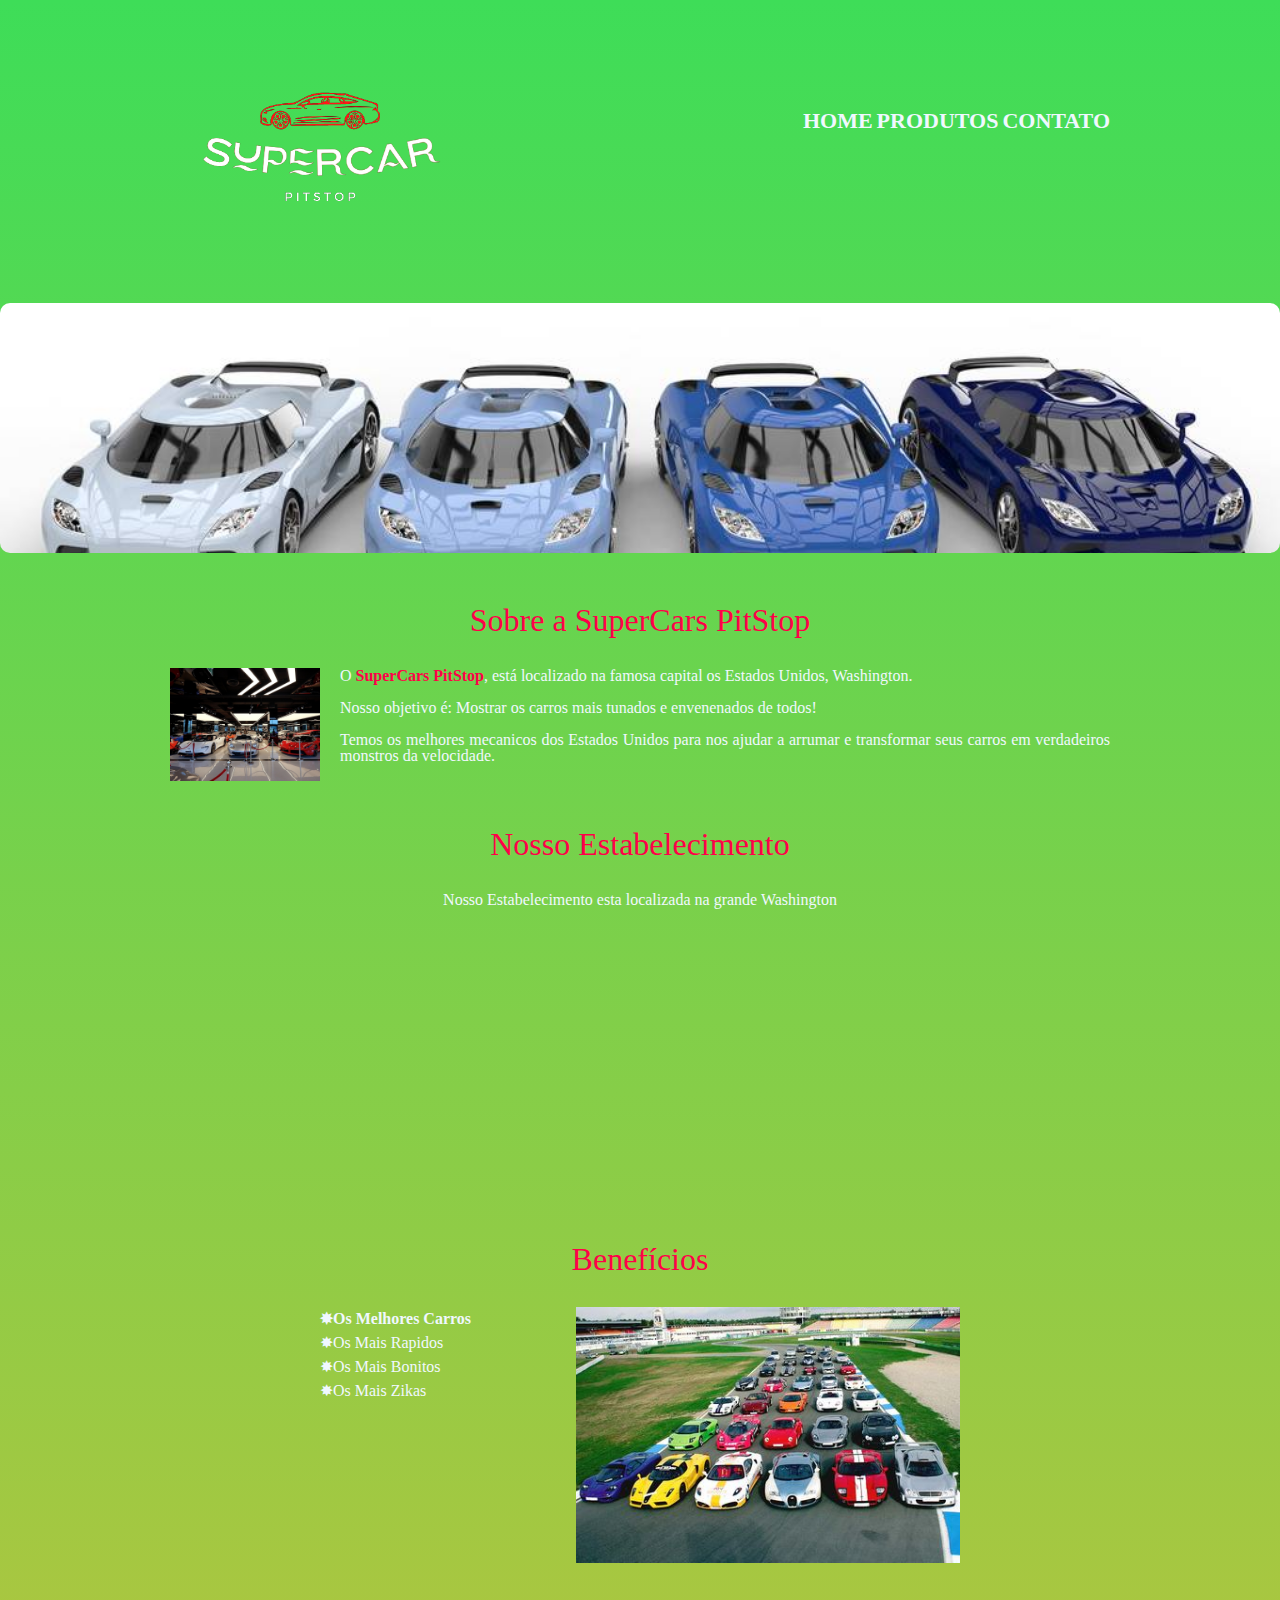
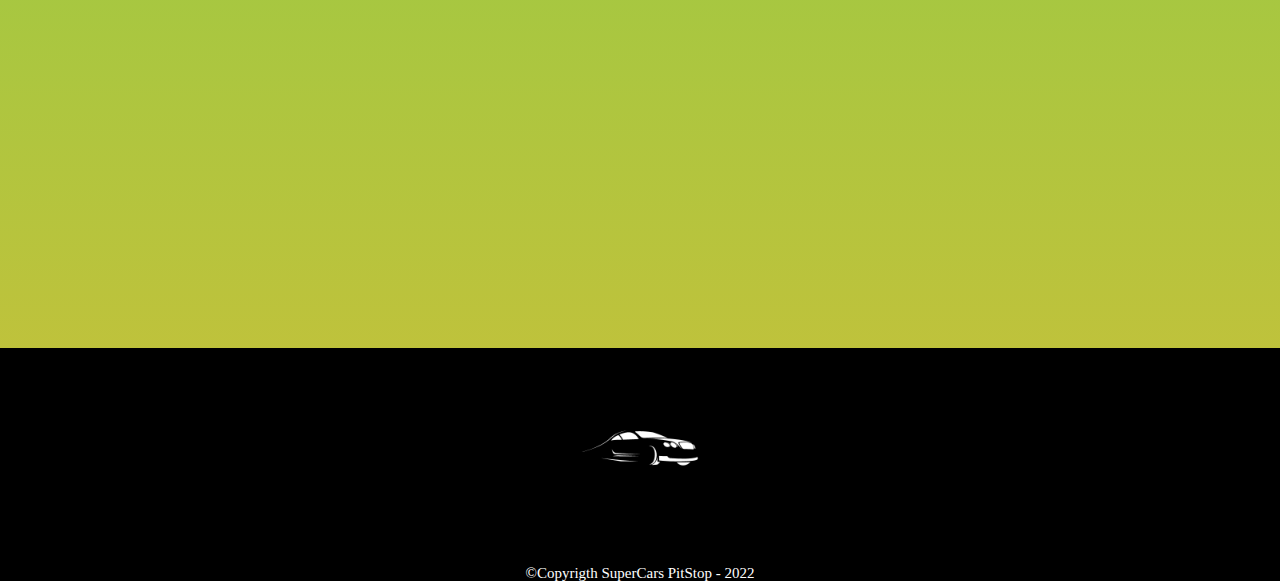
<file: index.html>
<!DOCTYPE html>
<html lang="pt-br">
    <head>
        <meta charset="UTF-8">
        <title>SuperCars PitStop</title>
        <link rel="icon" href="favicon.png">
    </head>
    <link rel="stylesheet" href="style.css">
    <link rel="stylesheet" href="reset.css">
    <link href="https://fonts.googleapis.com/css2?family=Montserrat&family=Nunito:wght@300&display=swap" rel="stylesheet">
    
    <body>
        <header>
            <div class="caixa">
                <h1><img src="logo.png" alt="Logo do SuperCars PitStop" class="logo"></h1>

                <nav>
                    <ul>
                        <li><a href="index.html">Home</a></li>
                        <li><a href="produtos.html">Produtos</a></li>
                        <li><a href="contato.html">Contato</a></li>
                    </ul>
                </nav>
            </div>
        </header>

    <img class="banner" src="banner.png">

        <main>
                    <section class="principal">
                        <h2 class="titulo-principal">Sobre a SuperCars PitStop</h2>
                        <img src="panfleto.png" class="panfleto">

                        <p>O <strong>SuperCars PitStop</strong>, está localizado na famosa capital os Estados Unidos, Washington. </p>

                        <p> Nosso objetivo é: Mostrar os carros mais tunados e envenenados de todos! </p>

                        <p> Temos os melhores mecanicos dos Estados Unidos para nos ajudar a arrumar e transformar seus carros em verdadeiros monstros da velocidade. </p>

                    </section>

                    <section class="mapa">
                    
                        <h2 class="titulo-principal">Nosso Estabelecimento</h2>

                        <p> Nosso Estabelecimento esta localizada na grande Washington </p>

                        <div class="mapa-conteudo">
                            <iframe src="https://www.google.com/maps/embed?pb=!1m18!1m12!1m3!1d2968.7868631370184!2d-71.36075151213747!3d41.91894035071276!2m3!1f0!2f0!3f0!3m2!1i1024!2i768!4f13.1!3m3!1m2!1s0x89e45d3d846ede91%3A0x271c75d11a24141e!2sMeineke%20Car%20Care%20Center!5e0!3m2!1spt-BR!2sbr!4v1669404450115!5m2!1spt-BR!2sbr" width="100%" height="300" style="border:0;" allowfullscreen="" loading="lazy" referrerpolicy="no-referrer-when-downgrade"></iframe>
                        </div>
                    </section>

                    <section>
                        <h3 class="titulo-principal">Benefícios</h3>

                        <div class="conteudo-beneficios">
                        <ul class="lista-beneficios">
                            <li class="itens">Os Melhores Carros</li>
                            <li class="itens">Os Mais Rapidos</li>
                            <li class="itens">Os Mais Bonitos</li>
                            <li class="itens">Os Mais Zikas</li>
                        </ul><img src="beneficios.png" class="imagem-beneficios">
                    </div>

                    <div class="video">
                        <iframe width="560" height="315" src="https://www.youtube.com/embed/8hf72IPBic0" title="YouTube video player" frameborder="0" allow="accelerometer; autoplay; clipboard-write; encrypted-media; gyroscope; picture-in-picture" allowfullscreen></iframe>
                    </div>

                    </section>

                </body>

            </main>

        <footer>
            <img src="logofooter.png" class="logo-car">
            <p class="copyrigth">&copy;Copyrigth SuperCars PitStop - 2022</p>
        </footer>

    </html>
</file>
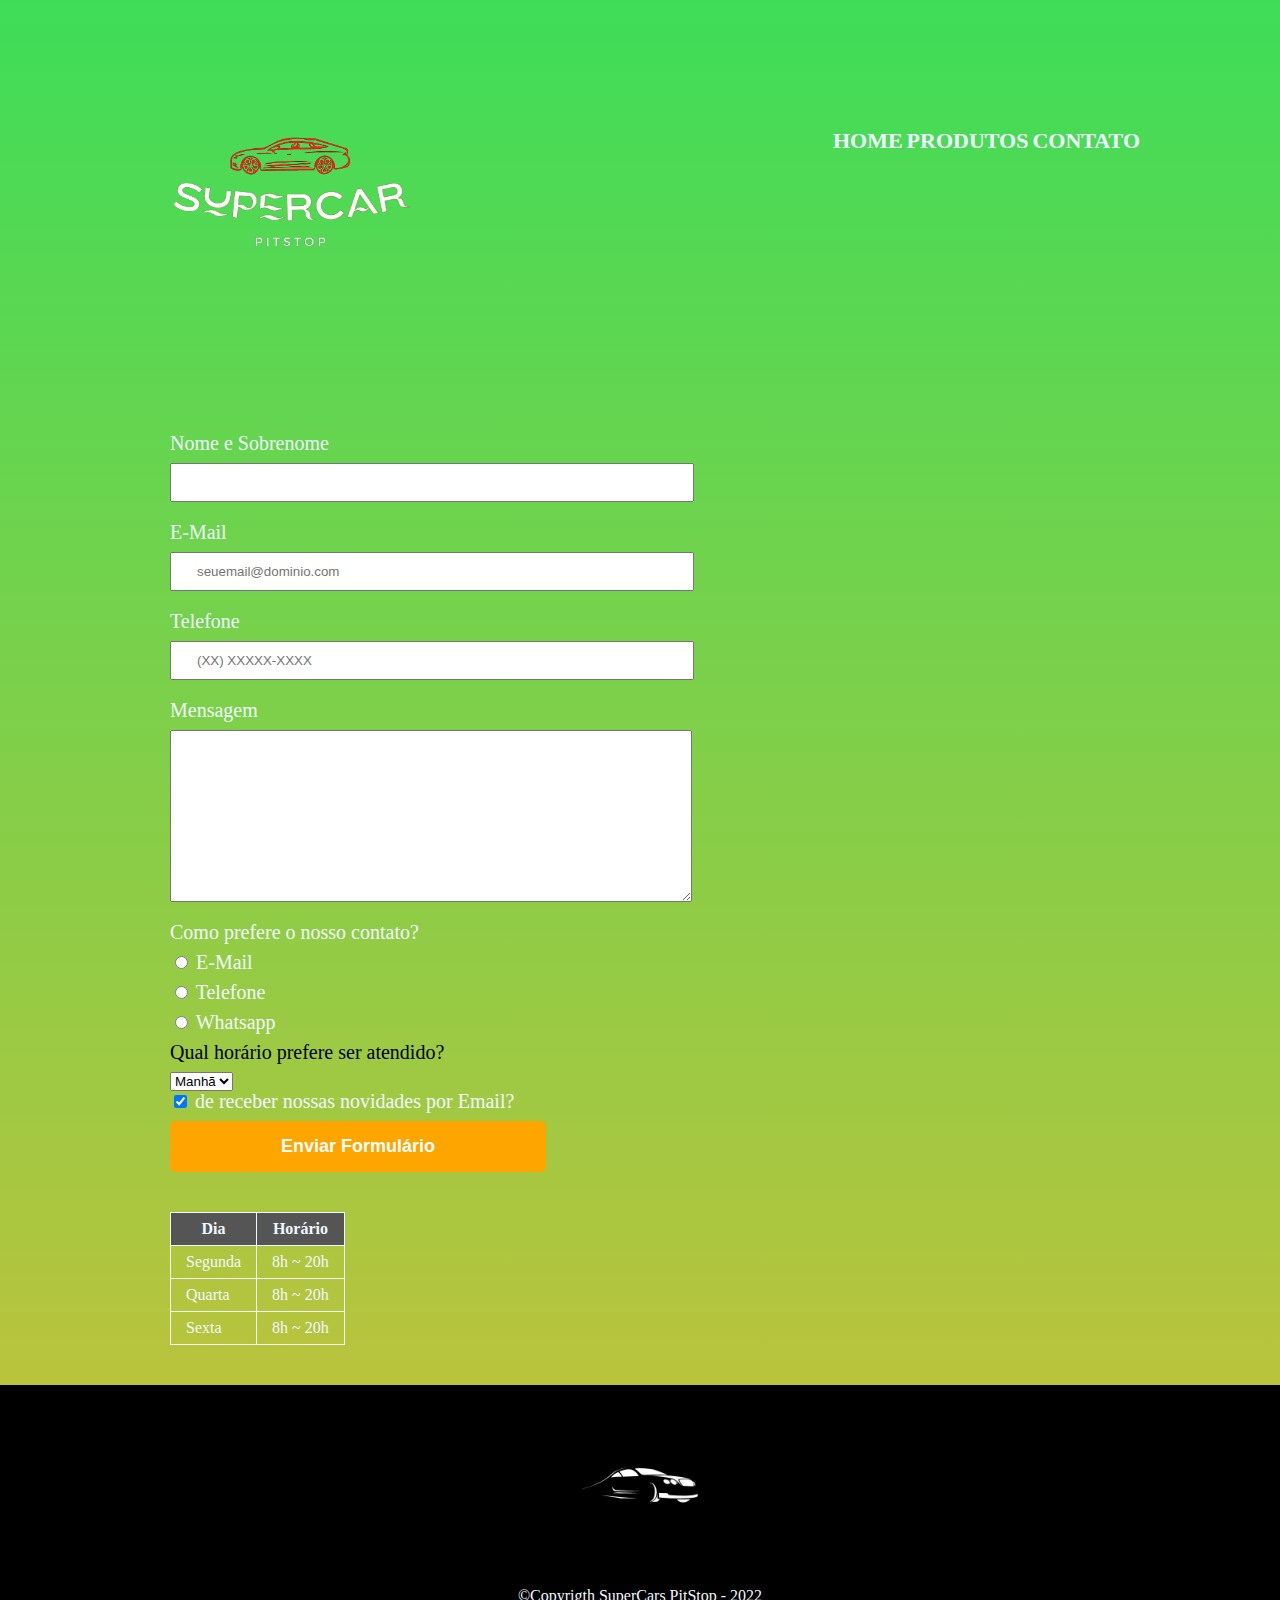
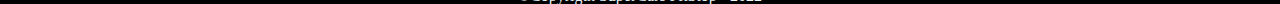
<file: contato.html>
<!DOCTYPE html>
<html>
    <head>
        <meta charset="UTF-8">
        <title>Contato</title>

        <link rel="stylesheet" href="reset.css">
        <link rel="stylesheet" href="produtos.css">
    </head>
    <body>
        <header>
            <div class="caixa">
                <h1><img src="logo.png" id="logo" alt="Logo do pe de virgula"></h1>

                <nav>
                    <ul>
                        <li><a href="index.html">Home</a></li>
                        <li><a href="produtos.html">Produtos</a></li>
                        <li><a href="contato.html">Contato</a></li>
                    </ul>
                </nav>
            </div>
        </header>

    <main>
        <form>
            <label for="nomesobrenome">Nome e Sobrenome</label>
            <input type="text" id="nomesobrenome" class="input-padrao" required>

            <label for="email">E-Mail</label>
            <input type="email" id="email" class="input-padrao" required placeholder="seuemail@dominio.com">

            <label for="telefone">Telefone</label>
            <input type="tel" id="telefone" class="input-padrao" required placeholder="(XX) XXXXX-XXXX">

            <label for="mensagem">Mensagem</label>
            <textarea cols="70" rows="10" id="mensagem" class="input-padrao" required></textarea>

            <fieldset>
                <p>Como prefere o nosso contato?</p>
                <label for="radio-email"><input type="radio" name="contato" value="email" id="radio-email"> E-Mail</label>

                <label for="radio-telefone"><input type="radio" name="contato" value="telefone" id="radio-telefone"> Telefone</label>
                

                <label for="radio-whatapp"><input type="radio" name="contato" value="whatsapp" id="radio-whatsapp"> Whatsapp</label>
            </fieldset>

            <fieldset>
                <legend>Qual horário prefere ser atendido?</legend>
                <select>
                    <option>Manhã</option>
                    <option>Tarde</option>
                    <option>Noite</option>
                </select>
            </fieldset>
            
            <label><input type="checkbox" checked> de receber nossas novidades por Email?</label>
            
            <input type="submit" value="Enviar Formulário" class="enviar">
        
        </form>

        <table>
            <thead>
                <tr>
                    <th>Dia</th>
                    <th>Horário</th>
                </tr>
            </thead>
            <tbody>
                <tr>
                    <td>Segunda</td>
                    <td>8h ~ 20h</td>
                </tr>
                <tr>
                    <td>Quarta</td>
                    <td>8h ~ 20h</td>
                </tr>
                <tr>
                    <td>Sexta</td>
                    <td>8h ~ 20h</td>
                </tr>
            </tbody>
        </table>
    
    </main>

    <footer>
        <img src="logofooter.png" class="logo-car">
        <p class="copyrigth">&copy;Copyrigth SuperCars PitStop - 2022</p>
    </footer>
    </body>
</html>
</file>
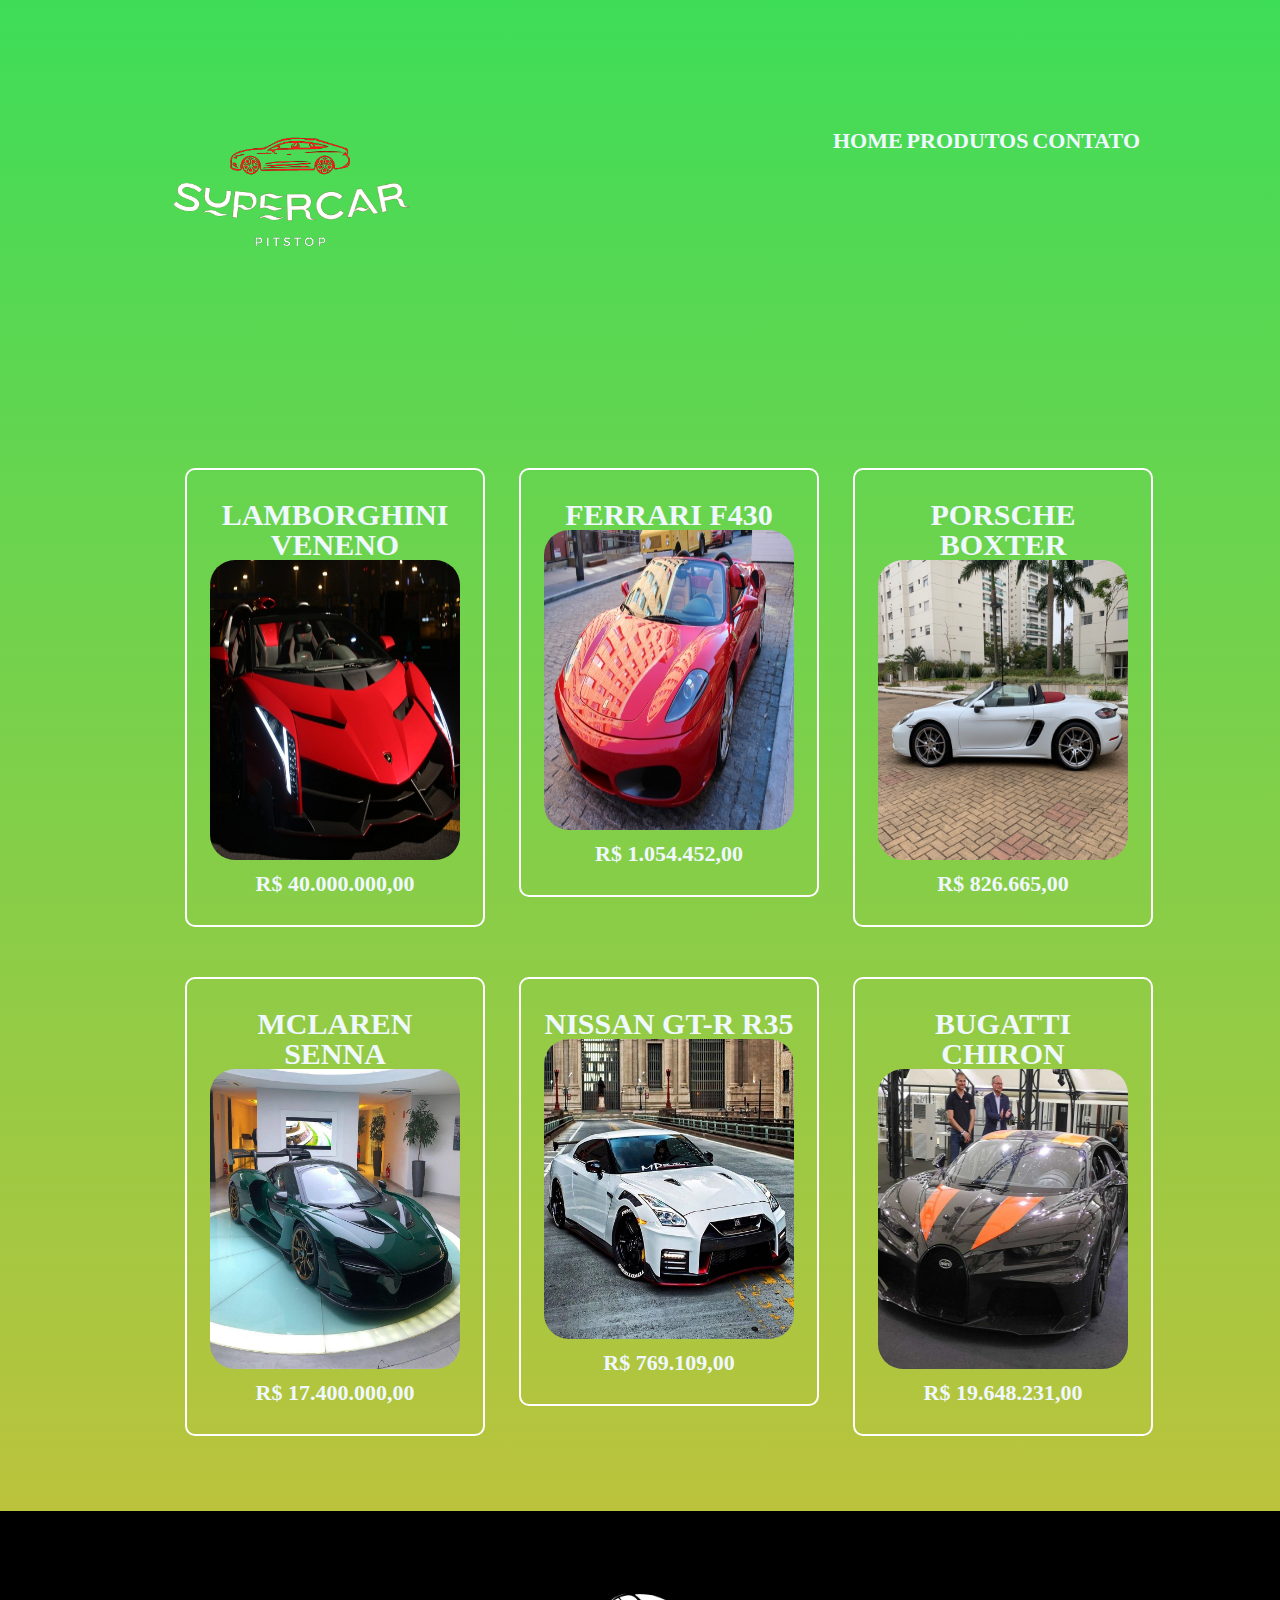
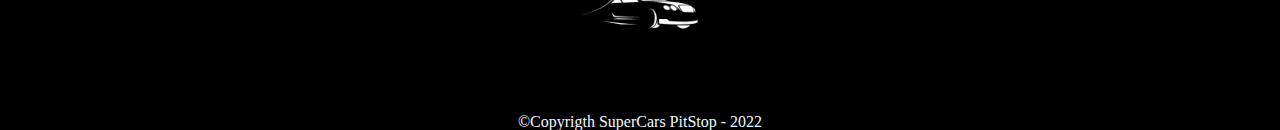
<file: produtos.html>
<!DOCTYPE html>
<html>
    <head>
        
        <meta charset="UTF-8">
        <title>Home</title>

        <link rel="stylesheet" href="reset.css">
        <link rel="stylesheet" href="produtos.css">
    
    </head>

    <body>
        
        <header>

            <div class="caixa">
                <h1><img src="logo.png" id="logo"></h1>

                <nav>
                    <ul>
                        <li><a href="index.html">Home</a></li>
                        <li><a href="produtos.html">Produtos</a></li>
                        <li><a href="contato.html">Contato</a></li>
                    </ul>
                </nav>
            
            </div>
        
        </header>

        <main>

            <ul class="produtos">

                <div>

                    <li>

                    <h2>Lamborghini Veneno</h2>
                        <img src="lamborghini.png" id="fotosprodutos">
                        
                        <p class="produto-preco">R$ 40.000.000,00</p>
                    </li>
                    
                    <li>
                    <h2>Ferrari F430</h2>
                        <img src="ferrari.png" id="fotosprodutos">
                        
                        <p class="produto-preco">R$ 1.054.452,00</p>
                    </li>
                    
                    <li>
                    <h2>Porsche Boxter</h2>
                        <img src="porsche.png" id="fotosprodutos">
                        
                        <p class="produto-preco">R$ 826.665,00</p>
                    </li>

                </div>
                
                <div>
                    
                    <li>
                        <h2>McLaren Senna</h2>
                        <img src="mclaren.png" id="fotosprodutos">
                        
                        <p class="produto-preco">R$ 17.400.000,00</p>
                    </li>
                    
                    <li>
                        <h2>Nissan GT-R R35</h2>
                        <img src="nissan.png" id="fotosprodutos">
                        
                        <p class="produto-preco">R$ 769.109,00</p>
                    </li>
                    
                    <li>
                        <h2>Bugatti Chiron</h2>
                        <img src="bugatti.png" id="fotosprodutos">
                        
                        <p class="produto-preco">R$ 19.648.231,00</p>
                    </li>

                </div>
                
            </ul>

        </main>

        <footer>
            <img src="logofooter.png" class="logo-car">
            <p class="copyrigth">&copy;Copyrigth SuperCars PitStop - 2022</p>
        </footer>
    
    </body>

</html>
</file>
<file: style.css>
html {
	background: linear-gradient(rgb(62, 221, 88),rgb(206, 191, 56));
}

header {
	padding: 20px 0;
}

body {
	font-family: 'Nunito', sans-serif;
}

strong {
    color: #ff0048;
}

h1 {
    color: #ff0048;
}

h2 {
    color: #ff0048;
}

h3 {
    color: #ff0048;
}

p {
    text-align: left;
    text-align: justify;
    color: aliceblue;
    font-family: Sans-serif;
    font-size: 20px;
    font-weight: 400;
    line-height: 1.4em;
}

.caixa {
	position: relative;
	width: 940px;
	margin: 0 auto;
}

nav {
	position: absolute;
	top: 110px;
	right: 0;
}

nav li {
	display: inline;
}

nav a {
	text-transform: uppercase;
	color: aliceblue;
	font-weight: bold;
	font-size: 22px;
	text-decoration: none;
}

nav a:hover {
	color:  #C78C19;
	text-decoration: none;
}

div {
	padding: 50px 0;
}

.produtos {
	width: 940px;
	margin: 0 auto;
	padding:  50px 0;
}

.produtos li {
	display: inline-block;
	text-align:  center;
	width:  30%;
	vertical-align: top;
	margin:  0 1.5%;
	padding: 30px 20px;
	box-sizing: border-box;
	border: 2px solid #ffffff;
	border-radius: 10px;
}

.produtos li:hover {
	border-color: #C78C19;
}

.produtos li:active {
	border-color: #088C19;
}

.produtos li:hover h2 {
	font-size: 34px;
}

.produtos h2 {
	font-size:  30px;
	font-weight: bold;
}

.produto-descricao{
	font-size:  18px;
}

.produto-preco {
	font-size:  22px;
	font-weight:  bold;
	margin-top:  10px;
}

footer {
	text-align: center;
	background: #000000

}

.copyrigth {
	margin-top: 15px;
	color: rgb(255, 255, 255);
	font-size: 15px;
	text-align: center;
}

main {
 	width: 940px;
	margin: 0 auto;
}

form {
 	margin: 40px 0;
}

form label, form legend {
 	display:  block; 
 	font-size: 20px;
 	margin: 0 0 10px;
}

.input-padrao {
 	display: block;
 	margin: 0 0 20px;
    padding: 10px 25px;
    width: 50%;
}

.checkbox {
	margin: 20px 0;
}

.enviar {
	width: 40%;
	padding: 15px 0;
	background: orange;
	color: white;
	font-weight: bold;
	font-size: 18px;
	border: none;
    border-radius: 5px;
    transition: 1s all;
    cursor: pointer;
}

.enviar:hover {
	background:  darkorange;
	transform: scale(1.2);
}

table {
	margin: 20px 0 40px;
}

thead {
	background: #555555;
	color: white;
	font-weight: bold;
}

td, th {
	border: 1px solid #000000;
	padding: 8px 15px;
}

.conteudo-beneficios {
	width: 640px;
	margin: 0 auto;
}

.beneficios {
	padding: 3em 0;
	background: #faa200;
}

.mapa p {
	margin: 0 0 2em;
	text-align: center;
}

.mapa-conteudo {
	width: 940px;
	margin: 0 auto;
}

.logo-car {
	width: 200px;
	height: 200px;
}

.video {
	width: 560px;
	margin: 2em auto;
}

.banner {
	width: 100%;
	height: 250px;
	border-radius: 10px;
	object-fit: cover;
}
  
.titulo-principal {
	text-align: center;
	font-size: 2em;
	margin: 0 0 1em;
	clear: left;
}
  
.principal {
	padding: 3em 0;
	width: 940px;
	margin: 0 auto;
}
  
.principal p {
	margin: 0 0 1em;
}
  
.principal strong {
	font-weight: bold;
}
  
.panfleto {
	width: 150px;
	float: left;
	margin: 0 20px 20px 0;
}

.imagem-beneficios {
	width: 60%;
}

.lista-beneficios {
	width: 40%;
	display: inline-block;
	vertical-align: top;
}
  
.itens {
	line-height: 1.5;
	color: aliceblue;
}
  
.itens:first-child {
	font-weight: bold;
}
  
.itens:before {
	content: "✸";
}
  

#banner {
    width: 100%;
    height: 300px;
    border-radius: 50px;
}

.logo {
    width: 300px;
    height: 300px;
}
</file>
<file: produtos.css>
html {
	background: linear-gradient(rgb(62, 221, 88),rgb(206, 191, 56));
}
body {
	margin: 0 auto;
}

header {
	padding: 20px 0;
}

.caixa {
	position: relative;
	width: 1000px;
	margin: 0 auto;
}

nav {
	position: absolute;
	top: 110px;
	right: 0;
}

h2 {
	color: aliceblue;
	text-transform: uppercase;
	font-weight: bold;
}

p {
	color: aliceblue;
}

nav li {
	display: inline;
}

nav a {
	text-transform: uppercase;
	color: aliceblue;
	font-weight: bold;
	font-size: 22px;
	text-decoration: none;
}

nav a:hover {
	color:  #C78C19;
	text-decoration: none;
}

div {
	padding: 25px 0;
}

.produtos {
	width: 1000px;
	margin: 0 auto;
	padding:  50px 0;
}

.produtos li {
	display: inline-block;
	text-align:  center;
	width:  30%;
	vertical-align: top;
	margin:  0 1.5%;
	padding: 30px 20px;
	box-sizing: border-box;
	border: 2px solid #ffffff;
	border-radius: 10px;
}

.produtos li:hover {
	border-color: #C78C19;
}

.produtos li:active {
	border-color: #088C19;
}

.produtos li:hover h2 {
	font-size: 34px;
}

.produtos h2 {
	font-size:  30px;
	font-weight: bold;
}

.produto-descricao{
	font-size:  18px;
}

.produto-preco {
	font-size:  22px;
	font-weight:  bold;
	margin-top:  10px;
}

footer {
	text-align: center;
	background: #000000

}

.copyright {
	color: #FFFFFF;
    font-size: 13px;

}

main {
 	width: 940px;
 	margin: 0 auto;
}

form {
 	margin: 40px 0;
}

form label, form legend {
 	display:  block; 
 	font-size: 20px;
 	margin: 0 0 10px;
}

.input-padrao {
 	display: block;
 	margin: 0 0 20px;
    padding: 10px 25px;
    width: 50%;
}

.checkbox {
	margin: 20px 0;
}

.enviar {
	width: 40%;
	padding: 15px 0;
	background: orange;
	color: white;
	font-weight: bold;
	font-size: 18px;
	border: none;
    border-radius: 5px;
    transition: 1s all;
    cursor: pointer;
}

.enviar:hover {
	background:  darkorange;
	transform: scale(1.2);
}

table {
	margin: 20px 0 40px;
}

thead {
	background: #555555;
	color: white;
	font-weight: bold;
}

td, th {
	border: 1px solid aliceblue;
	padding: 8px 15px;
	color: aliceblue;
}

label {
	color: aliceblue;
}

form label, form p {
	display: block;
	font-size: 20px;
	margin: 0 0 10px;
}

.logo-car {
	width: 200px;
	height: 200px;
}

#banner {
	width: 100%;
	height: 250px;
}

#logo {
	width: 300px;
	height: 300px;
}

#fotosprodutos {
	height: 300px;
	width: 250px;
	border-radius: 25px;
}

#letras {
	font-family: "Lucida Console", Monaco, monospace;
	font-size: 25px;
	letter-spacing: 0px;
	word-spacing: -5px;
	color: #FFFFFF;
	font-weight: 700;
	text-decoration: none solid rgb(68, 68, 68);
	font-style: normal;
	font-variant: small-caps;
	text-transform: capitalize;
	text-shadow: 0 0 5px #FFF, 0 0 10px #FFF, 0 0 15px #FFF, 0 0 20px #49ff18, 0 0 30px #49FF18, 0 0 40px #49FF18, 0 0 55px #49FF18, 0 0 75px #49ff18, 0px 0px 0px rgba(206,0,0,0);
}

#preço {
	font-family: "Lucida Console", Monaco, monospace;
	font-size: 25px;
	letter-spacing: 0px;
	word-spacing: -5px;
	color: #FFFFFF;
	font-weight: 700;
	text-decoration: none solid rgb(68, 68, 68);
	font-style: normal;
	font-variant: small-caps;
	text-transform: capitalize;
	text-shadow: 0 0 5px #FFF, 0 0 10px #FFF, 0 0 15px #FFF, 0 0 20px #49ff18, 0 0 30px #49FF18, 0 0 40px #49FF18, 0 0 55px #49FF18, 0 0 75px #49ff18, 0px 0px 0px rgba(206,0,0,0);
}
</file>
